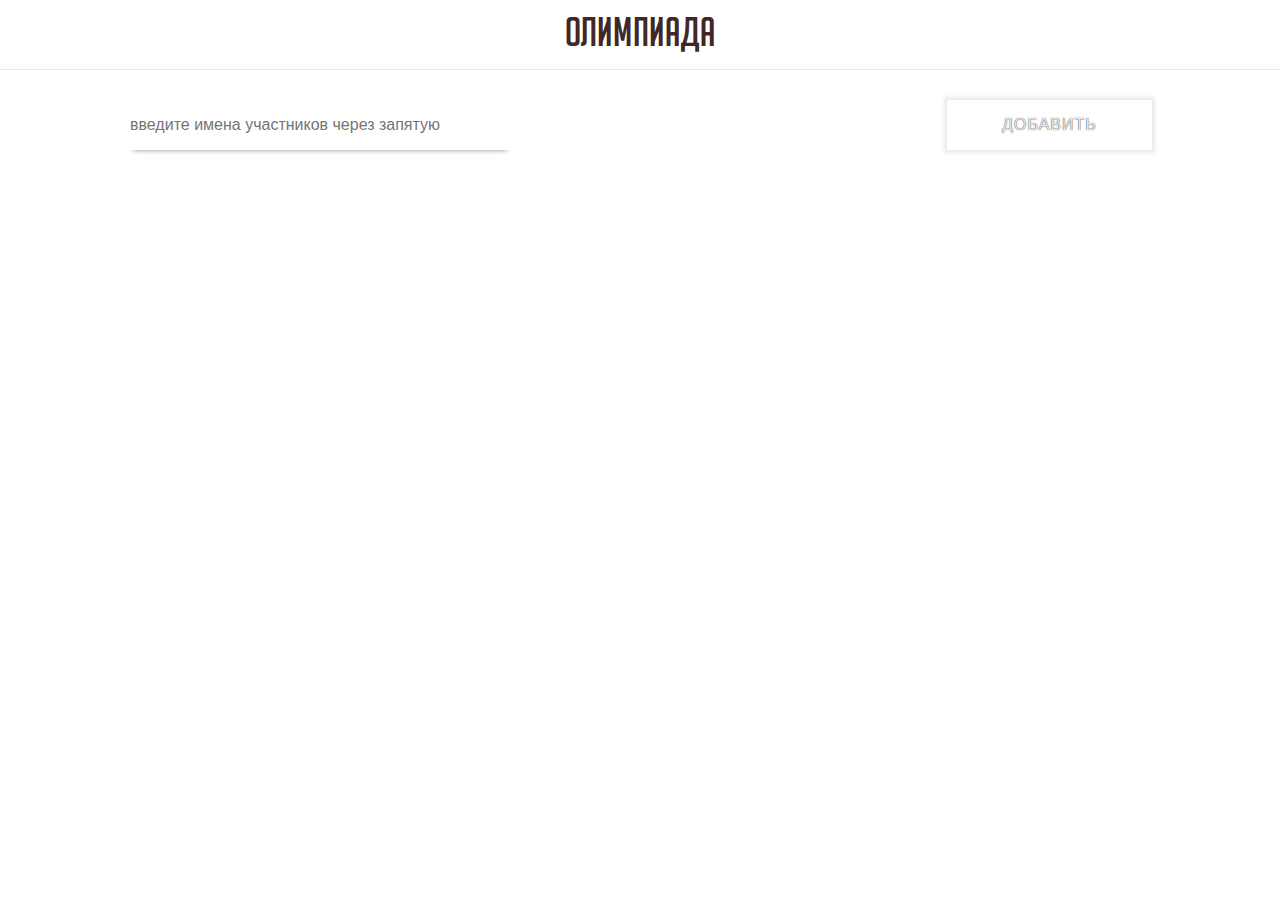
<file: задание 5/Олимпиада/index.html>
<!DOCTYPE html>
<html lang="en">
<head>
    <meta charset="UTF-8">
    <meta http-equiv="X-UA-Compatible" content="IE=edge">
    <meta name="viewport" content="width=device-width, initial-scale=1.0">
    <link rel="stylesheet" href="../css/bootstrap.min.css">
    <link rel="stylesheet" href="style.css">
    <title>Олимпиада</title>
</head>
<body>
    <header class="header">
        
            <div class="col-md-12 text-center">
                <h1>Олимпиада</h1>
            </div>
               
    </header>

    <div class="registration">
        <div class="reg-content">
            <div class="container">
                <div class="row">
                    <table id="table" class="table">
                        <thead>
                            <tr>
                              <th id="index" scope="col">id</th>
                              <th id="name" scope="col">Имя</th>
                              <th id="score" scope="col">Очки</th>
                            </tr>
                        </thead>
                        <tbody id="newItem">
                        </tbody>
                    </table>
                </div>
            </div>
        </div>
    </div>

    <main class="main-content" id="main">
        <input type="text" class = "input-ru" id="txt" placeholder="введите имена участников через запятую">
        <input type="button" value="Добавить" id="btn-reg">  
        
        <div id="new-dialog" class="modal fade" tabindex="-1">
        <div class="modal-dialog">
            <div class="modal-content">
                <div class="modal-body">
                    <p>Введите имена участников в текстовое поле через запятую и нажмите "Добавить"</p>
                </div>
                <div class="modal-futer">
                    <button type="button" class="btn btn-default" data-dismiss="modal">
                        Закрыть
                    </button>
                </div>
            </div>
        </div>
    </div>

    </main>
    
    <script src="../js/jquery-2.1.1.js"></script>
    <script src="../js/bootstrap.min.js"></script>
    <script src="script.js"></script>
    <script src="sort.js"></script>
    
</body>
</html>
</file>
<file: задание 5/Олимпиада/style.css>
@font-face {
    font-family: 'bignoodletitling';
    src: url(../font/bignoodletitling.ttf);
    font-weight: normal;
    font-style: normal;
}

#index:hover{
    cursor:pointer;
}
#name:hover{
    cursor:pointer;
}
#score:hover{
    cursor:pointer;
}

header{
    z-index: 99999;
    position: fixed;
    display: flex;
    width: 100%;
    background-color: white;
    border-bottom: 1px solid #e9e9e9;
    height: 70px;
}
header h1 {
    position: relative;
    top: 8px;
    font-family: 'bignoodletitling';
    color: #412727;
    font-size: 40px;
}
#btn-reg{
    position: absolute;
    right: 10%;
    top: 100px; 
    width: 205px;
    height: 50px;
    border: none;
    text-shadow: black 0 0 1px;
    letter-spacing: 1px;
    background: white;
    box-shadow: 0px 0px 4px 3px rgba(135, 149, 160, 0.2);
    color: #ebebeb;
    display: block;
    text-transform: uppercase;
}

#txt{
    position: absolute;
    left: 10%;
    top: 100px; 
    border: none;
    background: white;
    box-shadow: 0px 5px 5px -5px rgba(34, 60, 80, 0.6);
    width: 30%;
    height: 50px;
    display: block;
}

#btn-reg:hover{
    transition: 0.5s;
    box-shadow: 0px 0px 4px 6px rgba(135, 149, 160, 0.2);
}

#btn-reg:active{
    transition: 0.5s;
    box-shadow: none;
    background-color: #f9f2f2;
    text-shadow: rgb(153, 153, 153) 0 0 1px;
}

.reg-content {
    z-index: 9999;
    position: fixed;
    visibility: hidden;
}

.reg-content {
    z-index: 99999;
    position: fixed;
    left: 15%;
    right: 15%;
    top: -20px;
    bottom: 15%;
    height: auto;
    width: auto;
    background-color: white;
    box-shadow: 0px 0px 4px 3px rgba(34, 60, 80, 0.2); 
    backface-visibility: hidden;
    overflow: auto;
    transform: translateY(-100%);
    transition-property: transform;
    transition-duration: 0.4s;
    visibility: visible;
}

.reg-content.is-visible{
    transform: translateY(0);
    top: 35%;
}

.modal-dialog {
    z-index: 999999;
    position: fixed;
    left: 15%;
    right: 15%;
    top:45px;
}
</file>
